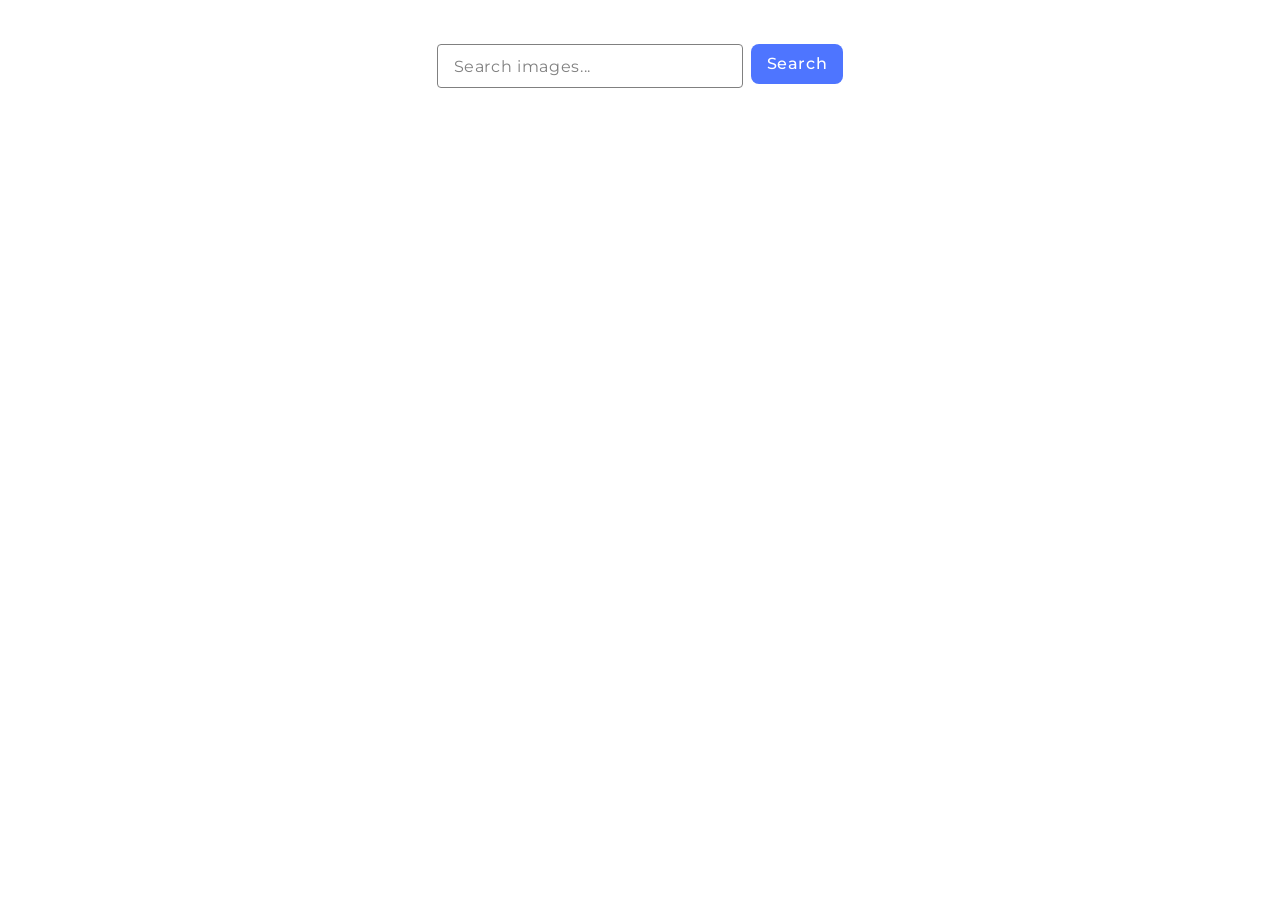
<file: src/index.html>
<!DOCTYPE html>
<html lang="en">
  <head>
    <meta charset="UTF-8" />
    <meta name="viewport" content="width=device-width, initial-scale=1.0" />
    <title>Main Page</title>
    <link rel="stylesheet" href="./css/common.css" />
    <link rel="stylesheet" href="./css/reset.css" />
    <link rel="stylesheet" href="./css/styles.css" />

    <link rel="preconnect" href="https://fonts.googleapis.com" />
    <link rel="preconnect" href="https://fonts.gstatic.com" crossorigin />
    <link
      href="https://fonts.googleapis.com/css2?family=Montserrat:ital,wght@0,100..900;1,100..900&display=swap"
      rel="stylesheet"
    />
  </head>
  <body>
    <div class="container">
      <form class="form" type="submit">
        <input type="text" name="imageName" placeholder="Search images..." />
        <button class="submit-btn" type="submit">Search</button>
      </form>

      <div class="loader hide"></div>

      <ul class="gallery"></ul>
    </div>

    <script type="module" src="./main.js"></script>
  </body>
</html>
</file>
<file: src/css/common.css>
/**
  |============================
  | include css partials with
  | default @import url()
  |============================
*/

:root {
  --font-family: 'Montserrat', sans-serif;
  font-size: 16px;
  line-height: 1.5;
  font-weight: 400;
  letter-spacing: 0.04em;

  color: #242424;
  background-color: rgba(255, 255, 255, 0.87);

  font-synthesis: none;
  text-rendering: optimizeLegibility;
  -webkit-font-smoothing: antialiased;
  -moz-osx-font-smoothing: grayscale;
  -webkit-text-size-adjust: 100%;
}
body {
  font-family: 'Montserrat', sans-serif;
}
</file>
<file: src/css/styles.css>
.container {
  padding-block: 36px;
  display: flex;
  flex-direction: column;
  align-items: center;
}
.form {
  display: flex;
  margin-block-start: 36px;
  margin-block-end: 32px;
  margin: 0 auto;
  margin-block-end: 32px;
}

input {
  border: 1px solid #808080;
  border-radius: 4px;
  width: 272px;
  height: 40px;
  padding-inline-start: 16px;
  padding-inline-end: 16px;
  font-family: inherit;
  line-height: 1.5;
  font-size: 16px;
  letter-spacing: 0.04em;
  color: #2e2f42;
  margin-inline-end: 8px;
}
input:hover {
  border: 1px solid #000;
}
input:focus {
  border: 1px solid #4e75ff;
}
input::placeholder {
  color: #808080;
}
button {
  border-radius: 8px;
  padding-inline-start: 16px;
  padding-inline-end: 16px;
  height: 40px;
  font-weight: 500;
  font-size: 16px;
  line-height: 1.5;
  letter-spacing: 0.04em;
  color: #fff;
  background-color: #4e75ff;
}
button:hover {
  background-color: #6c8cff;
}
.loader.hide {
  display: none;
}
.loader {
  width: 48px;
  height: 48px;
  border: 5px solid #f5f5f5;
  border-bottom-color: #4e75ff;
  border-radius: 50%;
  display: inline-block;
  box-sizing: border-box;
  animation: rotation 1s linear infinite;
}

@keyframes rotation {
  0% {
    transform: rotate(0deg);
  }
  100% {
    transform: rotate(360deg);
  }
}
.gallery {
  display: flex;
  flex-wrap: wrap;
  row-gap: 24px;
  column-gap: 24px;
  justify-content: center;
}
.gallery-item {
  border: 1px solid #808080;
  width: 360px;
  height: 200px;
  position: relative;
}
.gallery-link {
}
.gallery-image {
}
.description-list {
  background: #fff;
  width: 100%;
  height: 48px;
  display: flex;
  align-items: center;
  justify-content: space-evenly;
  overflow: hidden;
  position: absolute;
  bottom: 0;
  left: 0;
}
.description-list li {
  display: flex;
  flex-direction: column;
  align-items: center;
  justify-content: center;
  font-weight: 600;
  font-size: 12px;
  line-height: 1.33;
  color: #2e2f42;
}
.description-list span {
  font-weight: 400;
  font-size: 12px;
  line-height: 2;
  color: #2e2f42;
}
</file>
